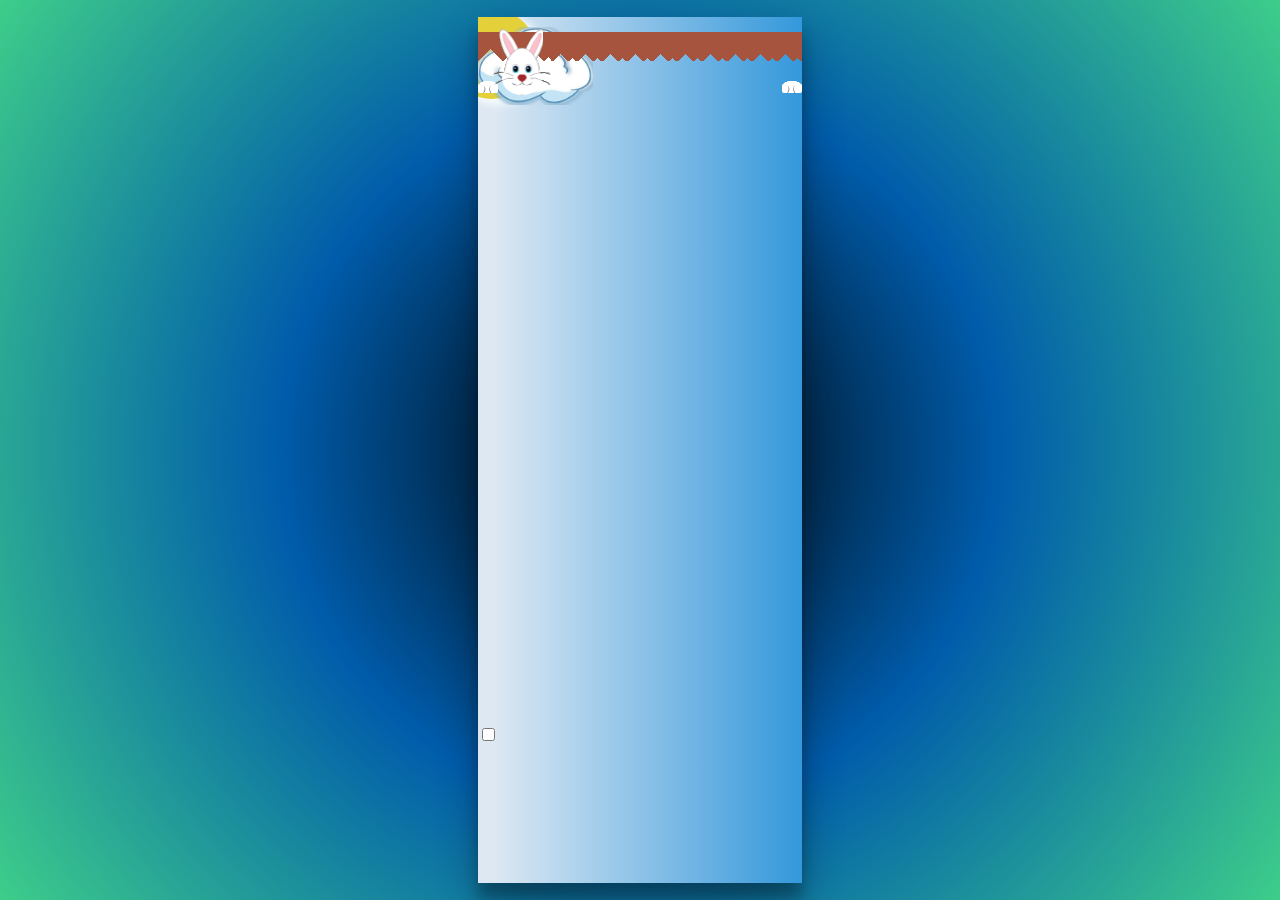
<file: apilamiento.html>
<!DOCTYPE html>
<html lang="es">
   <head>
      <meta charset="UTF-8">
      <meta http-equiv="X-UA-Compatible" content="IE=edge">
      <meta name="viewport" content="width=device-width, initial-scale=1.0">
      <title>Document</title>

      <link rel="stylesheet" href="css/mobile.css">
      <link rel="stylesheet" href="css/styles_rabbit.css" media="(min-width:1024px)" >
   </head>
   <body>
      <div class="phone">
         <div class="sun"></div>
         <div class="cloud">
            <img src="./nubes.png" alt="Nube">
         </div>
         
         <div class="hands-1">
            <div class="hand left">
               <div class="finger left"></div>
               <div class="finger right"></div>
            </div>
            
            <div class="hand right">
               <div class="finger left"></div>
               <div class="finger right"></div>
            </div>
         </div>

         <div class="layer-1">
            <input type="checkbox">
            
            <div class="rabbit">   
               
               <div class="rabbit_head">
                  <div class="left-ear--outer"></div>
                  <div class="left-ear--inner"></div>
                  <div class="right-ear--outer"></div>
                  <div class="right-ear--inner"></div>
                  
                  <div class="head">
                     <div class="oval"></div>
                     
                     <div class="head__eye head__eye--left">
                        <div class="pupil">
                           <div class="pupil--black">
                              <div class="pupil--white"></div>
                           </div>
                        </div>
                     </div>
                     <div class="head__eye head__eye--right">
                        <div class="pupil">
                           <div class="pupil--black">
                              <div class="pupil--white"></div>
                           </div>
                        </div>
                     </div>
                     
                     <div class="nourse"></div>
                     
                     <div class="mustache left--top"></div>
                     <div class="mustache left--bottom"></div>
                     
                     <div class="mustache right--top"></div>
                     <div class="mustache right--bottom"></div>
                     
                     <div class="mouth left"></div>
                     <div class="mouth right"></div>
                  </div>
               </div>
               
            </div>
         </div>
         
         <div class="hands-2">
            
            <div class="hand left">
               <div class="finger left"></div>
               <div class="finger right"></div>
            </div>
            
            <div class="hand right">
               <div class="finger left"></div>
               <div class="finger right"></div>
            </div>
         </div>

         <div class="layer-2">
            <input type="checkbox">

            <div class="rabbit">
               <div class="rabbit_head">
                  <div class="left-ear--outer"></div>
                  <div class="left-ear--inner"></div>
                  <div class="right-ear--outer"></div>
                  <div class="right-ear--inner"></div>
      
                  <div class="head">
                     <div class="oval"></div>
      
                     <div class="head__eye head__eye--left">
                        <div class="pupil">
                           <div class="pupil--black">
                              <div class="pupil--white"></div>
                           </div>
                        </div>
                     </div>
                     <div class="head__eye head__eye--right">
                        <div class="pupil">
                           <div class="pupil--black">
                              <div class="pupil--white"></div>
                           </div>
                        </div>
                     </div>
      
                     <div class="nourse"></div>
      
                     <div class="mustache left--top"></div>
                     <div class="mustache left--bottom"></div>
      
                     <div class="mustache right--top"></div>
                     <div class="mustache right--bottom"></div>
      
                     <div class="mouth left"></div>
                     <div class="mouth right"></div>
                  </div>
               </div>
            </div>
         </div>

         <div class="layer-3"></div>

         <div class="hands-4">
            
            <div class="hand left">
               <div class="finger left"></div>
               <div class="finger right"></div>
            </div>
            
            <div class="hand right">
               <div class="finger left"></div>
               <div class="finger right"></div>
            </div>
         </div>
         
         <div class="layer-4">
            <input type="checkbox">

            <div class="rabbit">
               <div class="rabbit_head">
                  <div class="left-ear--outer"></div>
                  <div class="left-ear--inner"></div>
                  <div class="right-ear--outer"></div>
                  <div class="right-ear--inner"></div>
      
                  <div class="head">
                     <div class="oval"></div>
      
                     <div class="head__eye head__eye--left">
                        <div class="pupil">
                           <div class="pupil--black">
                              <div class="pupil--white"></div>
                           </div>
                        </div>
                     </div>
                     <div class="head__eye head__eye--right">
                        <div class="pupil">
                           <div class="pupil--black">
                              <div class="pupil--white"></div>
                           </div>
                        </div>
                     </div>
      
                     <div class="nourse"></div>
      
                     <div class="mustache left--top"></div>
                     <div class="mustache left--bottom"></div>
      
                     <div class="mustache right--top"></div>
                     <div class="mustache right--bottom"></div>
      
                     <div class="mouth left"></div>
                     <div class="mouth right"></div>
                  </div>
               </div>
            </div>
         </div>

         <div class="layer-5"></div>

         <div class="hands-6">
            <div class="hand left">
               <div class="finger left"></div>
               <div class="finger right"></div>
            </div>
            
            <div class="hand right">
               <div class="finger left"></div>
               <div class="finger right"></div>
            </div>
         </div>

         <div class="layer-6">
            <input type="checkbox">
            
            <div class="rabbit">   
               
               <div class="rabbit_head">
                  <div class="left-ear--outer"></div>
                  <div class="left-ear--inner"></div>
                  <div class="right-ear--outer"></div>
                  <div class="right-ear--inner"></div>
                  
                  <div class="head">
                     <div class="oval"></div>
                     
                     <div class="head__eye head__eye--left">
                        <div class="pupil">
                           <div class="pupil--black">
                              <div class="pupil--white"></div>
                           </div>
                        </div>
                     </div>
                     <div class="head__eye head__eye--right">
                        <div class="pupil">
                           <div class="pupil--black">
                              <div class="pupil--white"></div>
                           </div>
                        </div>
                     </div>
                     
                     <div class="nourse"></div>
                     
                     <div class="mustache left--top"></div>
                     <div class="mustache left--bottom"></div>
                     
                     <div class="mustache right--top"></div>
                     <div class="mustache right--bottom"></div>
                     
                     <div class="mouth left"></div>
                     <div class="mouth right"></div>
                  </div>
               </div>
               
            </div>
         </div>

         <div class="layer-7"></div>
         
         <div class="hands-8">
            <div class="hand left">
               <div class="finger left"></div>
               <div class="finger right"></div>
            </div>
            
            <div class="hand right">
               <div class="finger left"></div>
               <div class="finger right"></div>
            </div>
         </div>

         <div class="layer-8">
            <input type="checkbox">
            
            <div class="rabbit">   
               
               <div class="rabbit_head">
                  <div class="left-ear--outer"></div>
                  <div class="left-ear--inner"></div>
                  <div class="right-ear--outer"></div>
                  <div class="right-ear--inner"></div>
                  
                  <div class="head">
                     <div class="oval"></div>
                     
                     <div class="head__eye head__eye--left">
                        <div class="pupil">
                           <div class="pupil--black">
                              <div class="pupil--white"></div>
                           </div>
                        </div>
                     </div>
                     <div class="head__eye head__eye--right">
                        <div class="pupil">
                           <div class="pupil--black">
                              <div class="pupil--white"></div>
                           </div>
                        </div>
                     </div>
                     
                     <div class="nourse"></div>
                     
                     <div class="mustache left--top"></div>
                     <div class="mustache left--bottom"></div>
                     
                     <div class="mustache right--top"></div>
                     <div class="mustache right--bottom"></div>
                     
                     <div class="mouth left"></div>
                     <div class="mouth right"></div>
                  </div>
               </div> 
            </div>
         </div>

         <div class="layer-9"></div>
      </div>
   </body>
</html>
</file>
<file: css/mobile.css>
:root 
{
   --shadowLayer: 0 19rem 38rem rgba(0, 0, 0, 0.30), 0 15rem 12rem rgba(0, 0, 0, 0.22);
}   
   
html 
{
   font-size: 6.25%;
}

body 
{
   margin: 0;
   height: 100vh; 
   width: 100%;
   display: grid;
   place-items: center;
   overflow: hidden;
   background-image: radial-gradient(circle at 50% 50%, #000000 0%, #005cab 46%, #3ecd8a 100%);
}

.phone
{
   position: relative;
   border: none;
   border-radius: 0;
   width: 100vw;
   height: 100vh;
   background: #2c3e50;  /* fallback for old browsers */
   background: -webkit-linear-gradient(to left, #3498db, #dde8f3 95%);  /* Chrome 10-25, Safari 5.1-6 */
   background: linear-gradient(to left, #3498db, #dde8f3 95%); /* W3C, IE 10+/ Edge, Firefox 16+, Chrome 26+, Opera 12+, Safari 7+ */
   overflow: hidden;
   box-shadow: var(--shadowLayer);
   animation: shadowDay 60s ease-in infinite;
}

.wrap
{
   filter: blur(10px);
   width: inherit;
   height: inherit;
}

.rabbit_background 
{
   display: none;
}

@keyframes shadowDay
{
   0% 
   {
      background: -webkit-linear-gradient(to left, #3498db, #dde8f3 95%);  /* Chrome 10-25, Safari 5.1-6 */
   }

   98% 
   {
      background: linear-gradient(to left, #267fba, #eecdcd 95%);
   }

   99% 
   {
      background: -webkit-linear-gradient(to left, #3498db, #dde8f3 95%);  /* Chrome 10-25, Safari 5.1-6 */
   } 
} 

.play
{
   width: 100px;
   height: 100px;
   background: #db0000;
   border-radius: 50%;
   position: absolute;
   top: calc(50vh - 50px);
   left: calc(50vw - 50px);
   z-index: 10;
   display: flex;
   justify-content: center;
   align-items: center;
   font-size: 25rem;
   color: #e6d2d2;
   letter-spacing: 1px;
   box-shadow:  #3b3838;
   box-shadow: 0px 0px 10px 1px #000;
}

.play:hover 
{
  background-color: #e6d2d2;
  color: #db0000;
}

.instruction 
{
   font-size: 22rem;
   left: 60rem;
   top: 40rem;
   position: absolute;
   z-index: 1;
}

.sun 
{
   width: 90rem;
   height: 90rem;
   background: #e4d13a;
   border-radius: 50%;
   position: absolute;
   left: -31rem;
   top: -8rem;
   filter: drop-shadow(7px 5px 5px rgb(255, 255, 255));
}

.cloud 
{
   width: 115rem;
   position: absolute;
   top: 10rem;
   animation: moveCloud 60s linear infinite;
}

.cloud img
{
   width: 100%;
}

@keyframes moveCloud 
{
   0%
   {
      transform: translateX(100vw);
   }  
   
   100%
   {
      transform: translateX(-130px);
   }
}

#score-text 
{
   display: none;
}

.score 
{
   position: absolute;
   letter-spacing: 2.5rem;
   top: 80rem;
   left: 28%;
   font-size: 20rem;
}

#score 
{
   position: absolute;
   letter-spacing: 2.5rem;
   top: 80rem;
   left: 52%;
   font-size: 20rem;
}

.hands 
{
   position: absolute;
   width: 96rem;
   bottom: 0;
}

.hands-1
{
   z-index: 1;
   height: 79.8%;
   right: 21%;
}

.layer 
{
   position: absolute;
   bottom: 0;
   width: auto;
}

.layer-1
{
   z-index: 1;
   height: 81%;
   width: 96px;
   right: 20.4%;

   animation-name: jump1;
   animation-duration: 1.4s;
   animation-timing-function: ease-in-out;
   animation-iteration-count: infinite;
   animation-direction: alternate;
}

@keyframes jump1 
{
   0% 
   {
      transform: translateY(15rem);
   }

   25% 
   {
      transform: translateY(65rem);
   }

   50% 
   {
      transform: translateY(10rem);
   }

   75% 
   {
      transform: translateY(30rem);
   }

   100% 
   {
      transform: translateY(0);
   }
}

.hands-2
{
   z-index: 2;
   height: 79.8%;
   left: 21%;
}

.layer-2
{
   z-index: 2;
   height: 81%;
   left: 22%;

   animation-name: jump2;
   animation-duration: 1.5s;
   animation-timing-function: ease;
   animation-iteration-count: infinite;
   animation-direction: alternate;
}

@keyframes jump2
{
   0% 
   {
      transform: translateY(15rem);
   }

   50% 
   {
      transform: translateY(65rem);
   }

   75% 
   {
      transform: translateY(10rem);
   }  

   100% 
   {
      transform: translateY(50rem);
   }
}

.mountain 
{
   position: absolute;
   background: #c66645;
   bottom: 0;
   border-top-right-radius: 20rem;
   border-top-left-radius: 20rem;
   box-shadow: var(--shadowLayer);
}

.layer-3
{
   z-index: 3;
   left: 0;
   right: 0;
   margin: 0 auto;
   width: 75%;
   height: 70%;
}

.hands-4
{
   z-index: 4;
   height: 56.8%;
   left: 77rem;
}

.layer-4
{
   z-index: 4;
   height: 58%;
   left: 81rem;

   animation-name: jump4;
   animation-duration: 1s;
   animation-timing-function: linear;
   animation-iteration-count: infinite;
   animation-direction: alternate;
}

@keyframes jump4
{
   0% 
   {
      transform: translateY(10rem);
   }

   50% 
   {
      transform: translateY(50rem);
   }

   /* 75% 
   {
      transform: translateY(100rem);
   }  */

   100% 
   {
      transform: translateY(0rem);
   }
}

.layer-5
{
   z-index: 5;
   left: 0;
   width: 65%;
   height: 47%;
}

.hands-6
{
   z-index: 6;
   height: 39.8%;
   right: 53rem;
}

.layer-6
{
   z-index: 6;
   height: 41%;
   right: 144rem;

   animation-name: jump6;
   animation-duration: 1.5s;
   animation-timing-function: ease-in-out;
   animation-iteration-count: infinite;
   animation-direction: alternate;
}

@keyframes jump6
{
   0% 
   {
      transform: translateY(5rem);
   }

   50% 
   {
      transform: translateY(65rem);
   }

   75% 
   {
      transform: translateY(20rem);
   } 

   100% 
   {
      transform: translateY(50rem);
   }
}

.layer-7
{
   z-index: 7;
   right: 0;
   margin: 0 auto;
   width: 55%;
   height: 30%;
}

.hands-8 
{
   z-index: 8;
   height: 21.8%;
   left: 64rem;
}

.layer-8
{
   z-index: 8;
   height: 23%;
   left: 67.5rem;

   animation-name: jump8;
   animation-duration: 1.4s;
   animation-timing-function:ease-out;
   animation-iteration-count: infinite;
   animation-direction: alternate;
}

@keyframes jump8
{
   0% 
   {
      transform: translateY(25rem);
   }

   50% 
   {
      transform: translateY(65rem);
   }

   75% 
   {
      transform: translateY(10rem);
   } 

   100% 
   {
      transform: translateY(40rem);
   }
}

.layer-9
{
   z-index: 9;
   left: 0;
   margin: 0 auto;
   width: 60%;
   height: 12%;
}

.layer-3::after,
.layer-5::after,
.layer-7::after, 
.layer-9::after
{
   content: "";
   position: absolute; 
   width: 100%;
   height: 40rem;
   background: linear-gradient(135deg, #49ad6a 25%, transparent 25%) -50rem 0,
               linear-gradient(-135deg, #49ad6a 25%, transparent 25%) -50rem 0,
               linear-gradient(45deg, #49ad6a 25%, transparent 25%),
               linear-gradient(-45deg, #49ad6a 25%, transparent 25%);
   background-size: 25rem 100rem;
   border-top-right-radius: 20rem;
   border-top-left-radius: 20rem;
}

.layer-3::before,
.layer-5::before,
.layer-7::before, 
.layer-9::before
{
   content: "";
   position: absolute; 
   top: 15rem;
   width: 100%;
   height: 40rem;
   background: linear-gradient(135deg, #a6543d 25%, transparent 25%) -50rem 0,
               linear-gradient(-135deg, #a6543d 25%, transparent 25%) -50rem 0,
               linear-gradient(45deg, #a6543d 25%, transparent 25%),
               linear-gradient(-45deg, #a6543d 25%, transparent 25%);
   background-size: 25rem 95rem;
   background-position: 140rem 0 0 30rem 0;
}    
      
.rabbit 
{
   width: 578rem;
   height: 545rem; 
   display: flex;
   position: absolute;
   transform: scale(0.15);
   left: -245rem;
   top: -228rem;
}

.rabbit_head 
{
   position: absolute;
   bottom: 0;
   left: 142rem;
}

.left-ear--outer 
{
   background: white;
   border-radius: 90%;
   width: 115rem;
   height: 360rem;
   position: absolute;
   left: -4rem;
   top: -44%;
   transform: rotate(-25deg);
   border: 2rem solid #6f6c6c;
   box-sizing: border-box;
}

.right-ear--outer 
{
   background: white;
   border-radius: 90%;
   width: 115rem;
   height: 360rem;
   position: absolute;
   right: -4rem;
   top: -44%;
   transform: rotate(25deg);
   border: 2rem solid #6f6c6c;
   box-sizing: border-box;
}

.left-ear--inner 
{
   background: pink;
   border-radius: 50%;
   width: 50rem;
   height: 260rem;
   position: absolute;
   left: 19rem;
   top: -36%;
   transform: rotate(-25deg);
   box-sizing: border-box;
   border: 2rem solid #6f6c6c;
}

.right-ear--inner 
{
   background: pink;
   border-radius: 50%;
   width: 50rem;
   height: 260rem;
   position: absolute;
   right: 19rem;
   top: -36%;
   transform: rotate(25deg);
   box-sizing: border-box;
   border: 2rem solid #6f6c6c;
}

.head 
{
   width: 290rem;
   height: 380rem;
   background-color: white;
   -moz-border-radius: 50% 50% 50% 50% / 60% 60% 40% 40%;
   -webkit-border-radius: 50% 50% 50% 50% / 60% 60% 40% 40%;
   border-radius: 50% 50% 50% 50% / 60% 60% 40% 40%;
   position: relative;
   border: 2rem solid #6f6c6c;
}

.oval 
{
   width: 324rem;
   height: 259rem;
   border-radius: 50%;
   background: white;
   position: absolute;
   top: 33%;
   right: -6%;
}

.head__eye 
{
   width: 57rem;
   height: 75rem;
   border-radius: 50%;
   background: white;
   top: 130rem;
   position: absolute;
   box-sizing: border-box;
   border: 2rem solid gray;
}

.head__eye.head__eye--left 
{
   left: 63rem;
}

.head__eye.head__eye--right 
{
   right: 63rem;
}

.pupil 
{
   width: 45rem;
   height: 60rem;
   background: linear-gradient(to bottom, #0b0044, #00d1eb);
   border-radius: 50%;
   position: absolute;
   top: 11rem;
   left: 4rem;
   border-bottom-right-radius: 45%;
}

.pupil--black 
{
   width: 35rem;
   height: 40rem;
   background: black;
   border-radius: 50%;
   position: absolute;
   top: 12rem;
   left: 5rem;
}

.pupil--white 
{
   width: 10.5rem;
   height: 13rem;
   border-radius: 50%;
   background: white;
   position: absolute;
   left: 8rem;
   top: 3rem;
   box-sizing: border-box;
   border: 2rem solid #c5c5c5;
}

.nourse 
{
   position: relative;
   width: 35rem;
   height: 35rem;
   -webkit-transform: rotate(45deg);
   -moz-transform: rotate(45deg);
   -ms-transform: rotate(45deg);
   -o-transform: rotate(45deg);
   transform: rotate(45deg);
   background-color: #a22929;
   border-bottom-right-radius: 80%;
   top: 245rem;
   left: 128rem;
   z-index: 2;
}

.nourse:before,
.nourse:after 
{
   position: absolute;
   width: 50rem;
   height: 50rem;
   content: '';
   -webkit-border-radius: 50%;
   -moz-border-radius: 50%;
   -o-border-radius: 50%;
   border-radius: 50%;
   background-color: #a22929;
}

.nourse:before 
{
   bottom: 0;
   left: -30rem;
   border-top-left-radius: 70%;
}

.nourse:after 
{
   top: -30rem;
   right: 0;
   border-top-left-radius: 70%;
}

.mouth 
{
   width: 80rem;
   height: 60rem;
   border: 4rem solid black;
   border-radius: 50%;
   position: absolute;
   top: 245rem;
   z-index: 1;
}

.mouth.left 
{
   left: 61.5rem;
   border-top: none;
   border-left: none;
}

.mouth.right 
{
   right: 61.5rem;
   border-top: none;
   border-right: none;
}

.mustache 
{
   width: 200rem;
   height: 100rem;
   border: solid 3.5rem;
   border-color: #655f5f transparent transparent transparent;
   border-radius: 50%/20rem 100rem 0 0;
   position: absolute;
   z-index: 2;
}

.mustache.right--top 
{
   top: 200rem;
   left: 192rem;
   border-radius: 50%/50rem 65rem 0 0;
   transform: skewY(-5deg) rotateY(180deg);
}

.mustache.right--bottom 
{
   width: 190rem;
   top: 255rem;
   left: 192rem;
   border-radius: 50%/20rem 70rem 0rem 0rem;
   transform: skewY(20deg) rotateY(180deg);
}

.mustache.left--top 
{
   top: 200rem;
   left: -110rem;
   border-radius: 50%/50rem 65rem 0 0;
   transform: skewY(5deg);
}

.mustache.left--bottom 
{
   width: 190rem;
   top: 255rem;
   left: -97rem;
   border-radius: 50%/25rem 70rem 0rem 0rem;
   transform: skewY(-20deg);
}

.hand 
{
   width: 22rem;
   height: 12rem;
   top: 64rem;
   background: white;
   position: absolute;
   border-radius: 50%;
   border-bottom-right-radius: 20%;
   border-bottom-left-radius: 20%;
   overflow: hidden;
}

.hand.left 
{
   left: 0;
}

.hand.right 
{
   right: 0;
}

.finger 
{
   width: 10.5rem;
   height: 14.24rem;
   background: white;
   border-radius: 50%;
   border: none;
   border-right: 1.5rem solid #8c8989;
   position: absolute;
}

.finger.left 
{
   top: 4rem;
   left: -6rem;
   transform: skew(-30deg, 14deg);
}

.finger.right 
{
   top: 2rem;
   left: 12rem;
   transform: rotate(147deg);
}
</file>
<file: css/styles_rabbit.css>
.container 
{
   width: 340px;
   height: 98vh;
   box-sizing: border-box;
   border-radius: 15px;
   border: 8px solid black;
}

.phone 
{
   width: 324px;
   height: calc(98vh - 16px);
} 

.rabbit_background 
{
   display: block;
   position: absolute;
   right: 0px;
   bottom: -5px;
   height: 400px;
   z-index: -1;
}

.hands
{
   width: 78rem;
}

.hand 
{
   width: 20rem;
}

.hands-1, .hands-2
{
   height: 81.8%;
}

.layer-1
{
   right: 17%;
   height: 82%;
}

.layer-2
{
   height: 82%;
   left: 19.5%;
}

.hands-4 
{
   height: 58.8%;
}

.layer-4
{
   height: 59%;
   left: 72rem;
}

.hands-6
{
   height: 41.8%;
}

.layer-6
{
   height: 42%;
   right: 136rem;
}

.hands-8
{
   height: 23.8%;
}

.layer-8
{
   height: 24%;
   left: 59.5rem;
}

.rabbit 
{
   transform: scale(0.12);
}

@keyframes moveCloud 
{
   0%
   {
      transform: translateX(340px);
   }  
   
   100%
   {
      transform: translateX(-130px);
   }
}

.instruction 
{
   left: 41%;
   top: 80rem;
}
</file>
